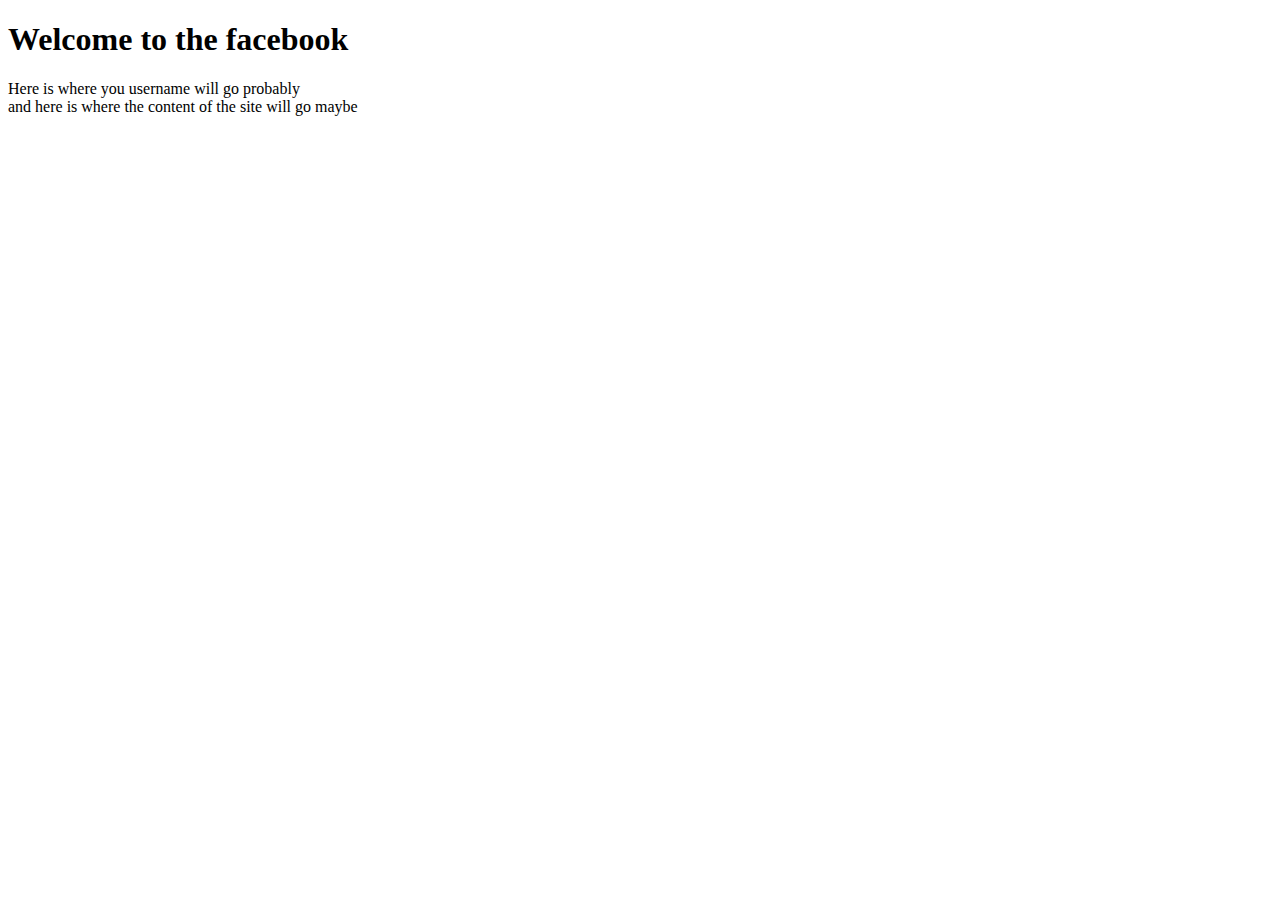
<file: pages/home_page.html>
<!DOCTYPE html>
<html lang="en">
    <head>
        <meta charset="utf-8" />
        <meta name="viewport" content="width=device-width, initial-scale=1.0">
        <title>the facebook</title>
    </head>
    <body>
        <h1>Welcome to the facebook</h1>
        Here is where you username will go probably<br>
        and here is where the content of the site will go maybe<br>
    </body>
</html>
</file>
